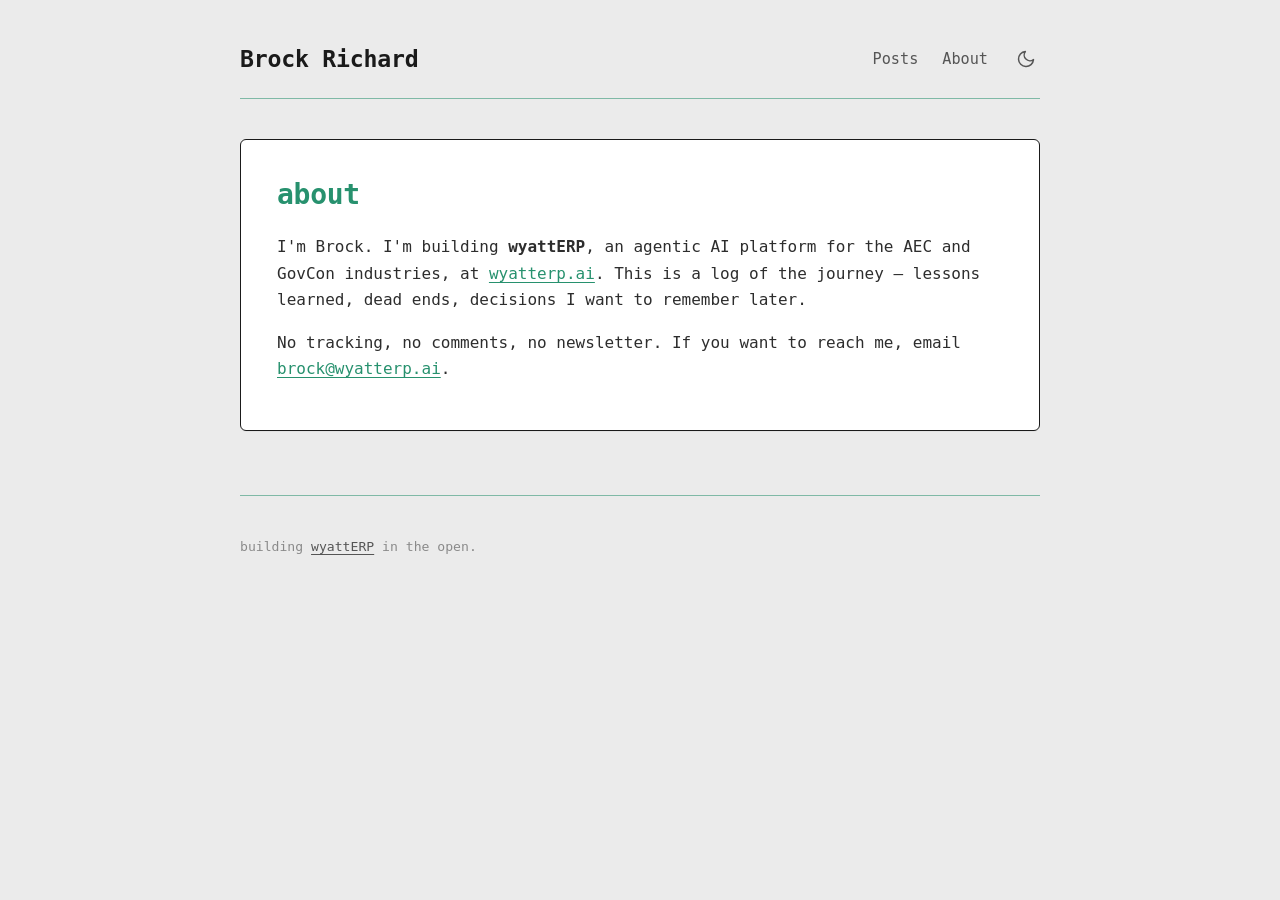
<file: about.html>
<!DOCTYPE html>
<html lang="en">
<head>
<meta charset="utf-8" />
<meta name="viewport" content="width=device-width, initial-scale=1" />
<title>About — Brock Richard</title>
<link rel="stylesheet" href="style.css" />
<script>
  (function () {
    var saved = localStorage.getItem('theme');
    var prefers = window.matchMedia('(prefers-color-scheme: dark)').matches ? 'dark' : 'light';
    document.documentElement.dataset.theme = saved || prefers;
    document.addEventListener('DOMContentLoaded', function () {
      var btn = document.getElementById('theme-toggle');
      if (!btn) return;
      btn.addEventListener('click', function () {
        var cur = document.documentElement.dataset.theme === 'dark' ? 'dark' : 'light';
        var next = cur === 'dark' ? 'light' : 'dark';
        document.documentElement.dataset.theme = next;
        localStorage.setItem('theme', next);
      });
    });
  })();
</script>
</head>
<body>
<header class="site-header">
  <a class="brand" href="./">Brock Richard</a>
  <nav>
    <a href="./">Posts</a>
    <a href="about.html">About</a>
    <button id="theme-toggle" class="theme-toggle" aria-label="Toggle theme" title="Toggle theme">
      <svg class="icon-sun" viewBox="0 0 24 24" width="20" height="20" fill="none" stroke="currentColor" stroke-width="1.8" stroke-linecap="round" stroke-linejoin="round" aria-hidden="true"><circle cx="12" cy="12" r="4"/><path d="M12 2v2M12 20v2M4.93 4.93l1.41 1.41M17.66 17.66l1.41 1.41M2 12h2M20 12h2M4.93 19.07l1.41-1.41M17.66 6.34l1.41-1.41"/></svg>
      <svg class="icon-moon" viewBox="0 0 24 24" width="20" height="20" fill="none" stroke="currentColor" stroke-width="1.8" stroke-linecap="round" stroke-linejoin="round" aria-hidden="true"><path d="M21 12.79A9 9 0 1 1 11.21 3a7 7 0 0 0 9.79 9.79z"/></svg>
    </button>
  </nav>
</header>

<main class="prose">
  <h1>about</h1>
  <p>
    I'm Brock. I'm building <strong>wyattERP</strong>, an agentic AI platform for the 
    AEC and GovCon industries, at <a href="https://wyatterp.ai">wyatterp.ai</a>. This is a log of
    the journey &mdash; lessons learned, dead ends, decisions I want to
    remember later.
  </p>
  <p>
    No tracking, no comments, no newsletter. If you want to reach me, email
    <a href="mailto:brock@wyatterp.ai">brock@wyatterp.ai</a>.
  </p>
</main>

<footer class="site-footer">
  <p>building <a href="https://wyatterp.ai">wyattERP</a> in the open.</p>
</footer>
</body>
</html>
</file>
<file: style.css>
/* wyatt log — mono-forward, light/dark themed.
 * Inspired by steipete.me + mzsanford.com. */

:root {
  --bg: #ebebeb;
  --card: #ffffff;
  --border: #1a1a1a;
  --text: #1a1a1a;
  --soft: #2d2d2d;
  --muted: #555555;
  --faint: #8a8a8a;
  --line: #e2e2e2;
  --code-bg: #f4f4f4;
  --accent: #27916e;
  --accent-soft: #1f7a5b;
  --accent-line: rgba(39, 145, 110, 0.55);
  --radius: 6px;
  --shadow: 0 1px 0 rgba(0,0,0,0.04);
}

:root[data-theme="dark"] {
  --bg: #1a1a1a;
  --card: #242424;
  --border: rgba(255, 255, 255, 0.08);
  --text: #f0f0f0;
  --soft: #dddddd;
  --muted: #aaaaaa;
  --faint: #777777;
  --line: rgba(255, 255, 255, 0.08);
  --code-bg: rgba(255, 255, 255, 0.06);
  --accent: #2fa57e;
  --accent-soft: #38b88e;
  --accent-line: rgba(47, 165, 126, 0.7);
  --shadow: 0 1px 0 rgba(0,0,0,0.4);
}

* { box-sizing: border-box; }

[hidden] { display: none !important; }

html, body {
  margin: 0;
  padding: 0;
  background: var(--bg);
  color: var(--text);
}

html { color-scheme: light dark; }

body {
  font-family: ui-monospace, "JetBrains Mono", "SF Mono", SFMono-Regular, Menlo, Consolas, monospace;
  font-size: 16px;
  line-height: 1.65;
  max-width: 54rem;
  margin: 0 auto;
  padding: 2.5rem 2rem 5rem;
  transition: background-color 0.15s ease, color 0.15s ease;
}

a {
  color: var(--text);
  text-decoration: underline;
  text-underline-offset: 3px;
  text-decoration-thickness: 1px;
}
a:hover { color: var(--accent); }

p { margin: 1rem 0; }

/* ---- site header ---- */
.site-header {
  display: flex;
  align-items: center;
  justify-content: space-between;
  gap: 1rem;
  margin-bottom: 2.5rem;
  padding-bottom: 1.25rem;
  border-bottom: 1px solid var(--accent-line);
}
.site-header .brand {
  font-size: 1.45rem;
  font-weight: 700;
  text-decoration: none;
  letter-spacing: -0.01em;
  color: var(--text);
}
.site-header .brand:hover { color: var(--accent); }
.site-header nav {
  display: flex;
  align-items: center;
  gap: 1.5rem;
  font-size: 0.95rem;
}
.site-header nav a {
  color: var(--muted);
  text-decoration: none;
}
.site-header nav a:hover { color: var(--accent); }

.theme-toggle {
  background: transparent;
  border: none;
  padding: 4px;
  margin: 0;
  cursor: pointer;
  color: var(--muted);
  display: inline-flex;
  align-items: center;
  line-height: 1;
}
.theme-toggle:hover { color: var(--accent); }
.theme-toggle svg { display: block; }
:root[data-theme="dark"] .theme-toggle .icon-moon { display: none; }
:root:not([data-theme="dark"]) .theme-toggle .icon-sun { display: none; }

/* ---- intro / bio block ---- */
.intro {
  background: var(--card);
  border: 1px solid var(--border);
  border-radius: var(--radius);
  padding: 1.75rem 1.75rem 1.5rem;
  margin-bottom: 2rem;
  box-shadow: var(--shadow);
  display: flex;
  align-items: flex-start;
  gap: 1.75rem;
}
.intro .avatar {
  width: 150px;
  height: 150px;
  border-radius: 50%;
  object-fit: cover;
  flex-shrink: 0;
  border: 1px solid var(--border);
  background: var(--card);
}
.intro .intro-text {
  flex: 1;
  min-width: 0;
}
.intro .intro-text > :first-child { margin-top: 0; }
.intro h1 {
  font-size: 1.85rem;
  margin: 0 0 1rem;
  line-height: 1.2;
  font-weight: 700;
  letter-spacing: -0.01em;
}
.intro p {
  margin: 0.75rem 0;
  color: var(--soft);
  font-size: 0.95rem;
  line-height: 1.65;
}
.intro p a { color: var(--text); }
.intro p a:hover { color: var(--accent); }
.intro .socials {
  display: flex;
  align-items: center;
  gap: 1rem;
  margin-top: 1.5rem;
}
.intro .socials a {
  color: var(--muted);
  text-decoration: none;
  display: inline-flex;
  align-items: center;
  line-height: 1;
}
.intro .socials a:hover { color: var(--accent); }
.intro .socials svg { display: block; }

/* ---- post list (index) ---- */
.post-list {
  list-style: none;
  margin: 0;
  padding: 0;
  display: flex;
  flex-direction: column;
  gap: 1rem;
}
.post-row {
  background: var(--card);
  border: 1px solid var(--border);
  border-radius: var(--radius);
  padding: 1.25rem 1.5rem;
  box-shadow: var(--shadow);
}
.post-row .row-title {
  display: inline-block;
  font-size: 1.2rem;
  font-weight: 700;
  text-decoration: none;
  line-height: 1.35;
  letter-spacing: -0.005em;
  color: var(--accent);
}
.post-row .row-title:hover { color: var(--accent-soft); text-decoration: underline; }
.post-row .row-meta {
  font-size: 0.8rem;
  color: var(--faint);
  margin-top: 0.4rem;
  display: flex;
  flex-wrap: wrap;
  gap: 0.4rem;
  align-items: center;
  font-style: italic;
}
.post-row .row-meta .cal { color: var(--faint); flex-shrink: 0; }
.post-row .row-meta .dot { opacity: 0.6; font-style: normal; }
.post-row .row-meta time { color: var(--muted); }
.post-row .row-excerpt {
  margin: 0.65rem 0 0;
  color: var(--soft);
  font-size: 0.92rem;
  line-height: 1.6;
}

/* ---- single post view ---- */
.back {
  display: inline-block;
  font-size: 0.85rem;
  color: var(--muted);
  text-decoration: none;
  margin: 0 0 2rem;
}
.back:hover { color: var(--accent); text-decoration: underline; }

article.post {
  background: var(--card);
  border: 1px solid var(--border);
  border-radius: var(--radius);
  padding: 2rem 2.25rem;
  box-shadow: var(--shadow);
  margin-bottom: 1.5rem;
}
article.post h1 {
  font-size: 2rem;
  line-height: 1.2;
  margin: 0 0 0.85rem;
  letter-spacing: -0.015em;
  font-weight: 700;
  color: var(--accent);
}
.post-meta {
  font-size: 0.82rem;
  color: var(--faint);
  margin-bottom: 2rem;
  display: flex;
  flex-wrap: wrap;
  gap: 0.4rem;
  align-items: center;
  font-style: italic;
}
.post-meta .cal { color: var(--faint); flex-shrink: 0; }
.post-meta .dot { opacity: 0.6; font-style: normal; }
.post-meta time { color: var(--muted); }
.post-meta .post-tags {
  display: inline-flex;
  flex-wrap: wrap;
  gap: 0.4rem;
  color: var(--faint);
  font-style: normal;
}
.tag { color: var(--faint); }

.post-body {
  color: var(--text);
  font-size: 0.95rem;
  line-height: 1.7;
}
.post-body p { margin: 1rem 0; }
.post-body a { color: var(--accent); text-decoration-thickness: 1px; }
.post-body a:hover { color: var(--accent-soft); }
.post-body h2 {
  font-family: ui-monospace, "JetBrains Mono", "SF Mono", SFMono-Regular, Menlo, Consolas, monospace;
  font-size: 1.3rem;
  margin: 2rem 0 0.75rem;
  letter-spacing: -0.01em;
}
.post-body h3 {
  font-family: ui-monospace, "JetBrains Mono", "SF Mono", SFMono-Regular, Menlo, Consolas, monospace;
  font-size: 1.1rem;
  margin: 1.5rem 0 0.5rem;
}
.post-body ul, .post-body ol { padding-left: 1.5rem; }
.post-body li { margin: 0.35rem 0; }
.post-body code {
  font-family: ui-monospace, "JetBrains Mono", "SF Mono", SFMono-Regular, Menlo, Consolas, monospace;
  font-size: 0.88em;
  background: var(--code-bg);
  padding: 1px 5px;
  border-radius: 3px;
}
.post-body pre {
  background: var(--code-bg);
  padding: 1rem 1.25rem;
  overflow-x: auto;
  font-size: 0.85em;
  border-radius: 4px;
  line-height: 1.55;
}
.post-body pre code { background: transparent; padding: 0; }
.post-body blockquote {
  margin: 1.25rem 0;
  padding-left: 1rem;
  border-left: 2px solid var(--accent-line);
  color: var(--muted);
  font-style: italic;
}
.post-body hr { border: none; border-top: 1px solid var(--line); margin: 2rem 0; }
.post-body img { max-width: 100%; height: auto; }

/* ---- about / prose ---- */
.prose {
  background: var(--card);
  border: 1px solid var(--border);
  border-radius: var(--radius);
  padding: 2rem 2.25rem;
  box-shadow: var(--shadow);
}
.prose h1 {
  font-size: 1.75rem;
  margin: 0 0 1rem;
  letter-spacing: -0.01em;
  color: var(--accent);
}
.prose p { margin: 1rem 0; color: var(--soft); }
.prose a { color: var(--accent); }
.prose a:hover { color: var(--accent-soft); }

/* ---- footer ---- */
.site-footer {
  margin-top: 4rem;
  padding-top: 1.5rem;
  border-top: 1px solid var(--accent-line);
  font-size: 0.82rem;
  color: var(--faint);
}
.site-footer a { color: var(--muted); }
.site-footer a:hover { color: var(--accent); }

/* ---- loading / errors ---- */
.loading { color: var(--faint); font-style: italic; }
.error {
  background: var(--code-bg);
  padding: 0.75rem 1rem;
  border-left: 2px solid var(--accent);
  font-size: 0.9rem;
  color: var(--soft);
}

/* ---- small screens ---- */
@media (max-width: 600px) {
  body { padding: 2rem 1.25rem 4rem; font-size: 15px; }
  .site-header .brand { font-size: 1.2rem; }
  .site-header nav { gap: 1rem; font-size: 0.85rem; }
  .intro {
    flex-direction: column;
    align-items: center;
    text-align: center;
    gap: 1.25rem;
  }
  .intro .avatar { width: 120px; height: 120px; }
  .intro .socials { justify-content: center; }
  .intro h1 { font-size: 1.5rem; }
  article.post { padding: 1.5rem 1.25rem; }
  article.post h1 { font-size: 1.65rem; }
}
</file>
